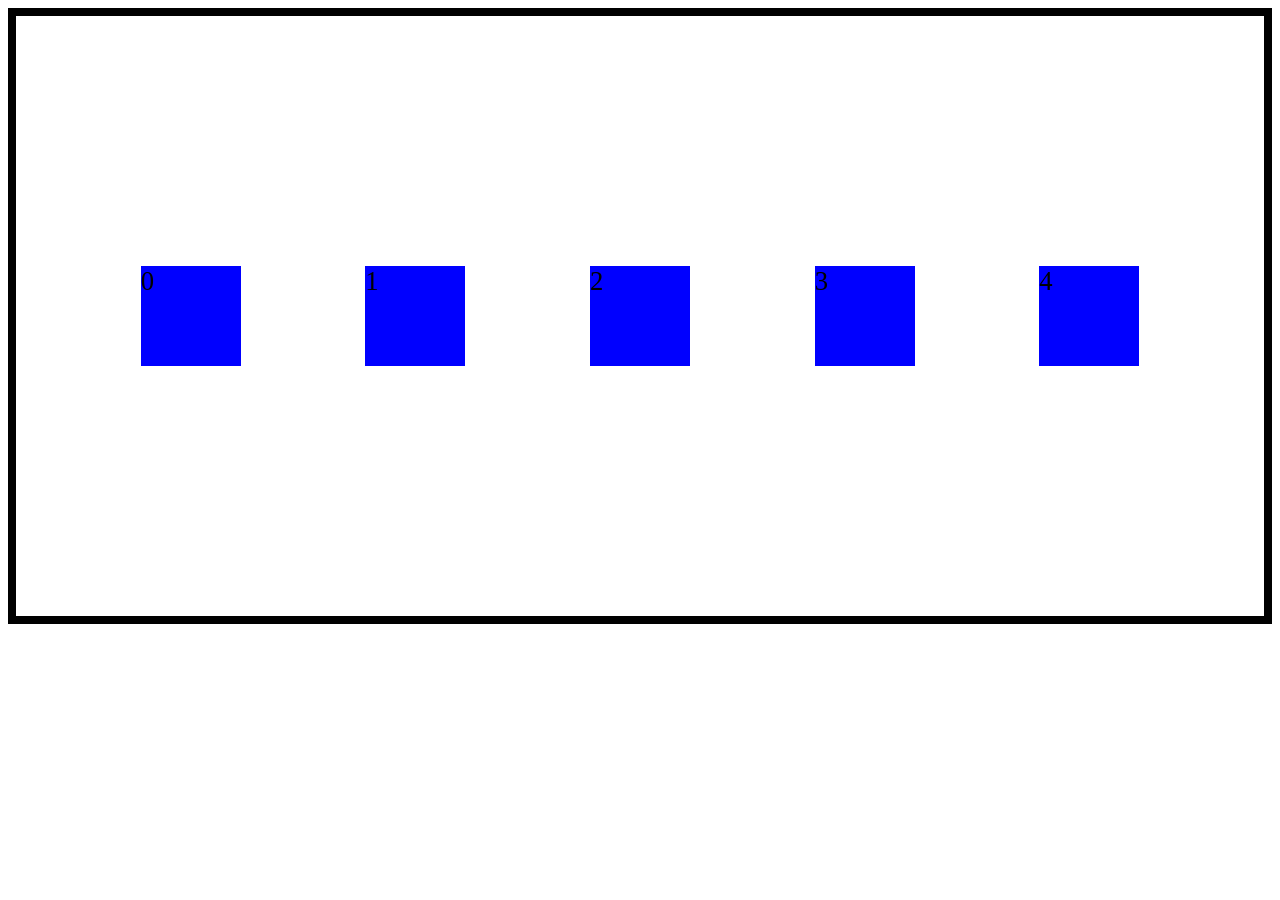
<file: index.html>
<!DOCTYPE html>
<html lang="en">
<head>
    <link rel="stylesheet" href="styles.css">
</head>

<body>
    <div class="box">0</div>
    <div class="box">1</div>
    <div class="box">2</div>
    <div class="box">3</div>
    <div class="box">4</div>
</body>
</html>
</file>
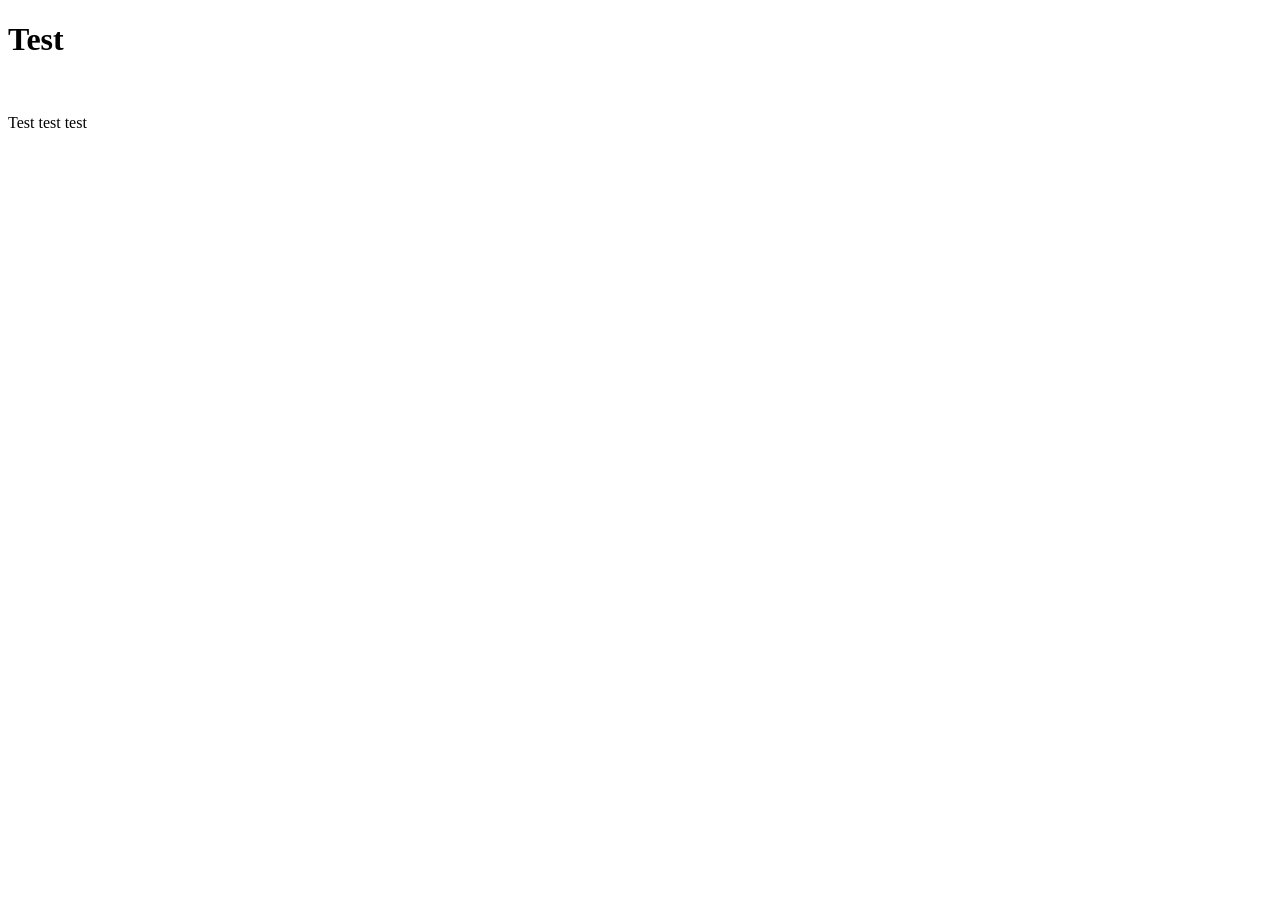
<file: test.html>
<!DOCTYPE html>
<html lang="en">
<head>
    <meta charset="UTF-8">
    <meta name="viewport" content="width=device-width, initial-scale=1.0">
    <title>Test</title>
</head>
<body>
    <h1>Test</h1>
    <br>
    <p>Test test test</p>
    
</body>
</html>
</file>
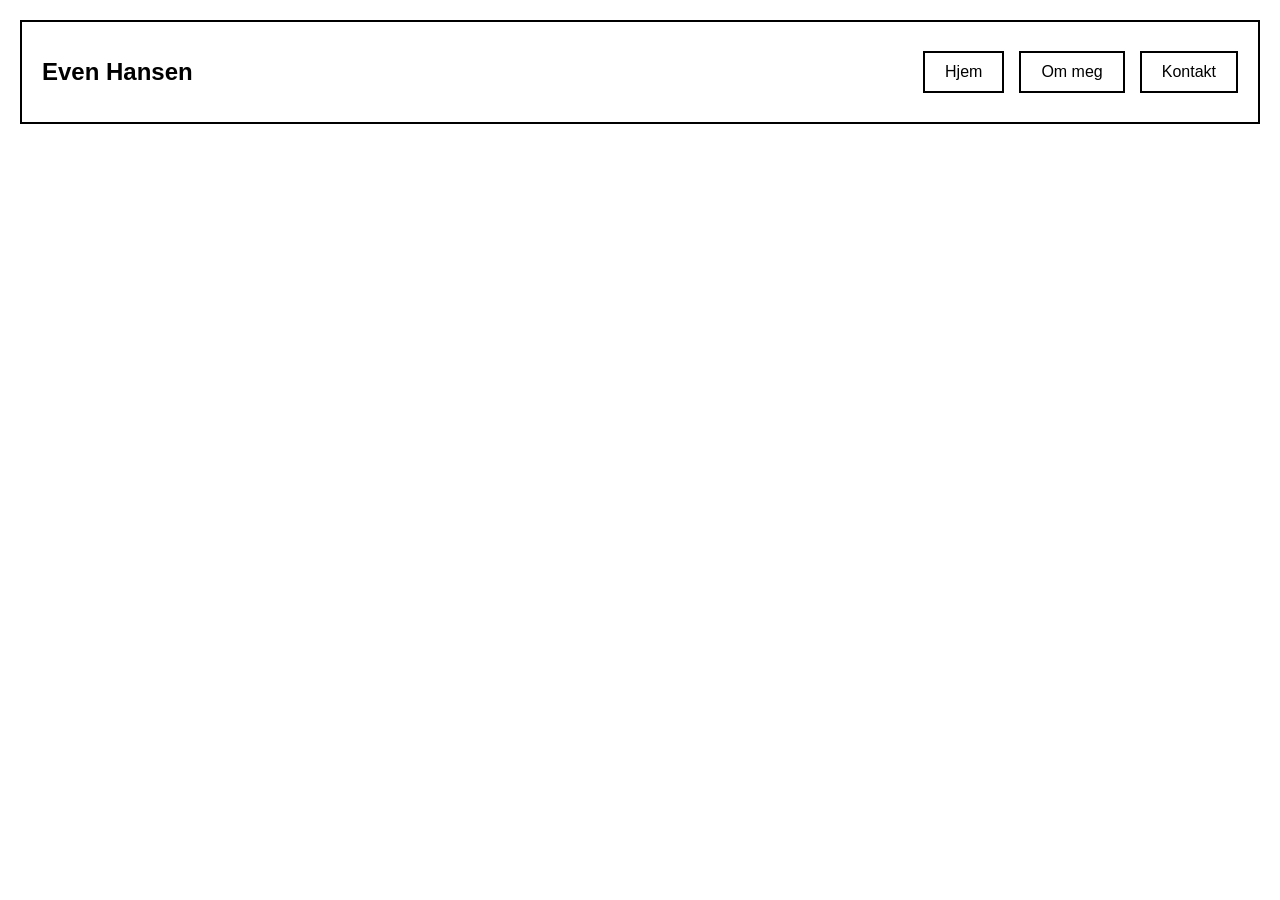
<file: Oppgave Flexbox Lab/flexbox_lab.html>
<!DOCTYPE html>
<html lang="no">
<head>
    <meta charset="UTF-8">
    <meta name="viewport" content="width=device-width, initial-scale=1.0">
    <title>Navigasjonsbar</title>
    <link rel="stylesheet" href="styles.css">
</head>
<body>

    <header>
        <h1>Even Hansen</h1>

        <nav>
            <a href="Index">Hjem</a>
            <a href="Om meg">Om meg</a>
            <a href="Kontakt">Kontakt</a>
        </nav>
    </header>

</body>
</html>
</file>
<file: styles.css>
.box {
    height: 100px;
    width: 100px;
    background-color: blue;
    font-size: 20pt;
}

body{
    display: flex;
    justify-content: space-evenly;
    border: 8px solid black;
    min-height: 600px;
    align-items: center
}
</file>
<file: Oppgave Flexbox Lab/styles.css>
body {
    font-family: Arial, sans-serif;
    margin: 20px;
}

header {
    display: flex;
    flex-direction: row;
    justify-content: space-between;
    align-items: center;
    padding: 20px;
    border: 2px solid black;
}

nav {
    display: flex;
    flex-direction: row;
    justify-content: center;
    align-items: center;
    gap: 15px;
}

nav a {
    text-decoration: none;
    color: black;
    border: 2px solid black;
    padding: 10px 20px;
}

nav a:hover {
    background-color: lightgray;
}

h1 {
    font-size: 24px;
}
</file>
